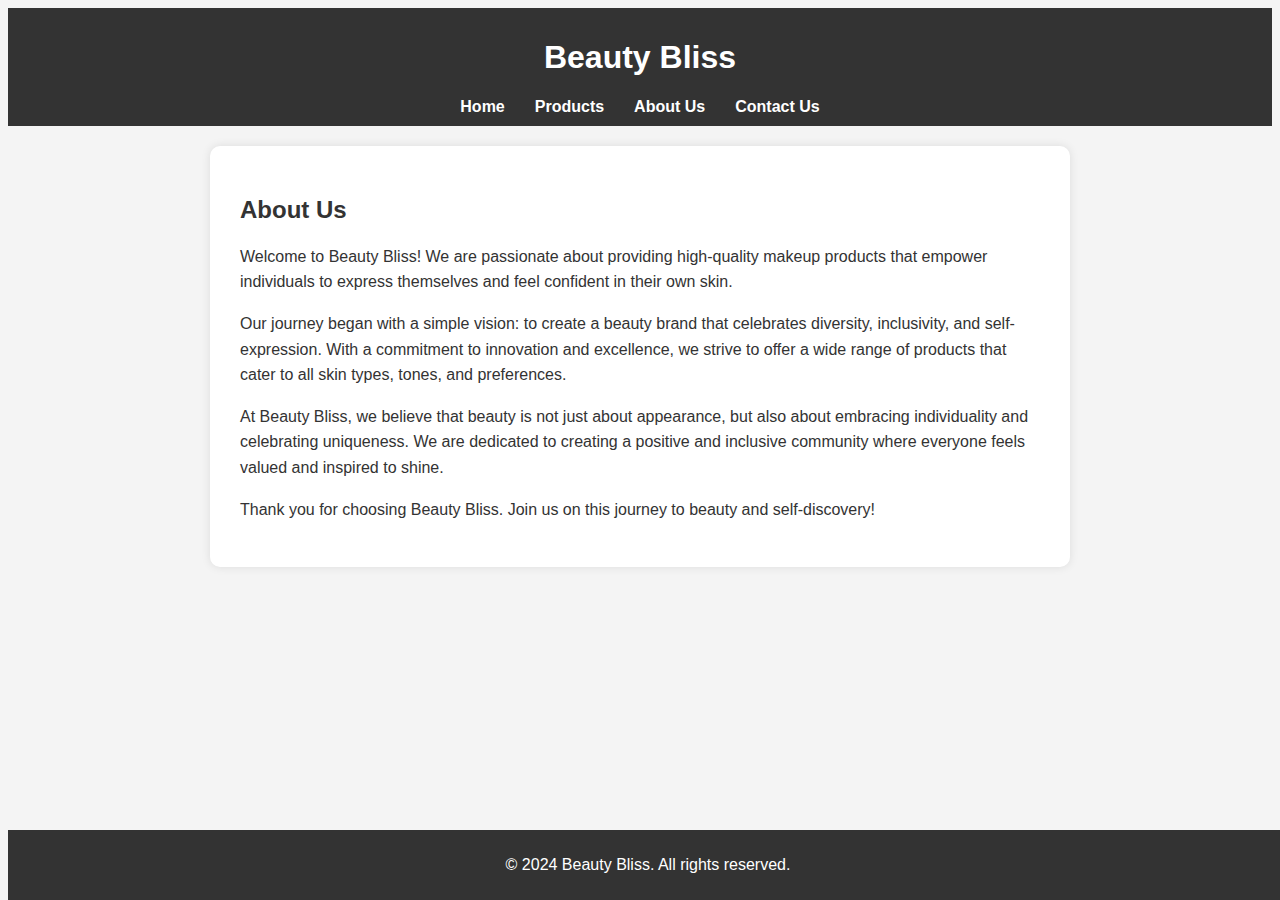
<file: about.html>
<!DOCTYPE html>
<html lang="en">
<head>
    <meta charset="UTF-8">
    <meta name="viewport" content="width=device-width, initial-scale=1.0">
    <title>About Us - Beauty Bliss</title>
    <link rel="stylesheet" href="styles.css">
</head>
<body>
    <header>
        <h1>Beauty Bliss</h1>
        <nav>
            <ul>
                <li><a href="index.html">Home</a></li>
                <li><a href="products.html">Products</a></li>
                <li><a href="about.html">About Us</a></li>
                <li><a href="contact.html">Contact Us</a></li>
            </ul>
        </nav>
    </header>
    <main>
        <section class="about">
            <h2>About Us</h2>
            <p>Welcome to Beauty Bliss! We are passionate about providing high-quality makeup products that empower individuals to express themselves and feel confident in their own skin.</p>
            <p>Our journey began with a simple vision: to create a beauty brand that celebrates diversity, inclusivity, and self-expression. With a commitment to innovation and excellence, we strive to offer a wide range of products that cater to all skin types, tones, and preferences.</p>
            <p>At Beauty Bliss, we believe that beauty is not just about appearance, but also about embracing individuality and celebrating uniqueness. We are dedicated to creating a positive and inclusive community where everyone feels valued and inspired to shine.</p>
            <p>Thank you for choosing Beauty Bliss. Join us on this journey to beauty and self-discovery!</p>
        </section>
    </main>
    <footer>
        <p>&copy; 2024 Beauty Bliss. All rights reserved.</p>
    </footer>
</body>
</html>
</file>
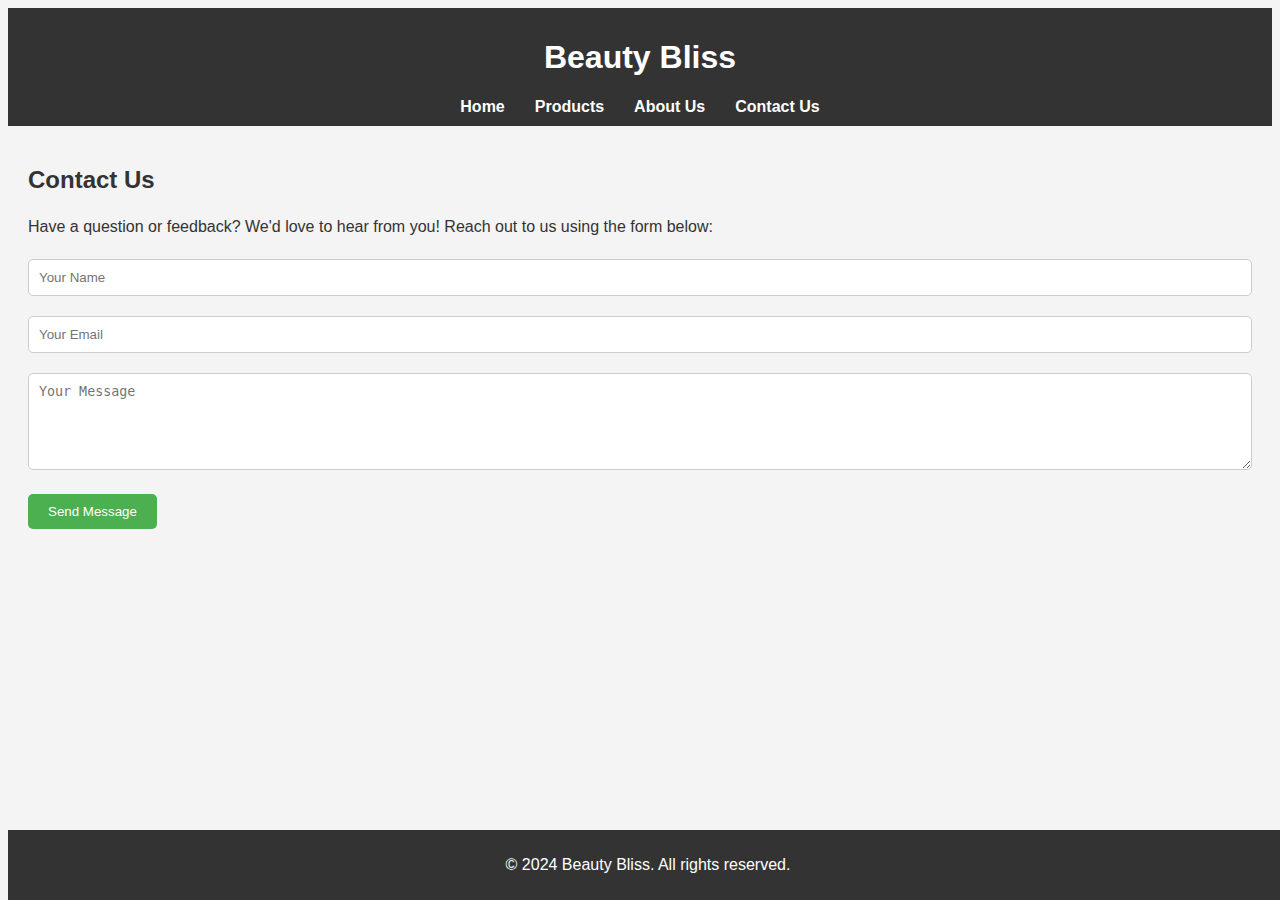
<file: contact.html>
<!DOCTYPE html>
<html lang="en">
<head>
    <meta charset="UTF-8">
    <meta name="viewport" content="width=device-width, initial-scale=1.0">
    <title>Contact Us - Beauty Bliss</title>
    <link rel="stylesheet" href="styles.css">
</head>
<body>
    <header>
        <h1>Beauty Bliss</h1>
        <nav>
            <ul>
                <li><a href="index.html">Home</a></li>
                <li><a href="products.html">Products</a></li>
                <li><a href="about.html">About Us</a></li>
                <li><a href="contact.html">Contact Us</a></li>
            </ul>
        </nav>
    </header>
    <main>
        <section class="contact">
            <h2>Contact Us</h2>
            <p>Have a question or feedback? We'd love to hear from you! Reach out to us using the form below:</p>
            <form id="contactForm" class="contact-form">
                <input type="text" id="name" name="name" placeholder="Your Name">
                <span id="nameError" class="error"></span>
                
                <input type="email" id="email" name="email" placeholder="Your Email">
                <span id="emailError" class="error"></span>

                <textarea id="message" name="message" placeholder="Your Message" rows="5"></textarea>
                <span id="messageError" class="error"></span> <br>
                
                <button type="submit">Send Message</button>
                <p id="successMessage" class="success" style="display:none;">Your message has been sent successfully!</p>
            </form>
        </section>
    </main>
    <footer>
        <p>&copy; 2024 Beauty Bliss. All rights reserved.</p>
    </footer>
    <script src="scripts.js"></script>
</body>
</html>
</file>
<file: styles.css>
#images {
    text-align: left; 
}

.image-container {
    display: inline-block; 
    width: 20%; 
    margin-right: 20px; 
}

.image-container img {
    max-width: 100%; 
    height: auto; 
    border-radius: 8px; 

}
body {
    font-family: Arial, sans-serif;
    margin-bottom: -100px;
    padding: 0;
    background-color: #f4f4f4;
    color: #333;
}

header {
    background-color: #333;
    color: #fff;
    padding: 10px 0;
    text-align: center;
}

header h1 {
    margin: 10;
}

nav ul {
    list-style: none;
    padding: 0;
    display: flex;
    justify-content: center;
    margin: 0;
}

nav ul li {
    margin: 0 15px;
}

nav ul li a {
    color: #fff;
    text-decoration: none;
    font-weight: bold;
}

main {
    padding: 20px;
}

main h2 {
    color: #e91e63;
}

section {
    margin-bottom: 20px;
}

.social-media a {
    margin-right: 15px;
    color: #e91e63;
    text-decoration: none;
    font-weight: bold;
}

footer {
    background-color:#333;
    color: #fff;
    text-align: center;
    padding: 10px 0;
    position: fixed;
    width: 100%;
    bottom: 0;
}

#sale {
    text-align:center; 
}

.sale-icon {
    font-size:60px; 
    color:red; 
    margin-bottom:10px; 
}

.sale-details h2 {
   margin-top:0; 
}

.products {
    display: flex;
    flex-wrap: wrap;
    justify-content: center;
    margin-top: 20px;
}

.product {
    width: 300px;
    margin: 20px;
    padding: 10px;
    border: 1px solid #ccc;
    border-radius: 5px;
    text-align: center;
    display: inline-block; /* Display products in horizontal rows */
    vertical-align: top; /* Align products to the top of the row */
    margin-right: 20px; /* Add space between products */
}

.product img {
    max-width: 100%;
    height: auto;
    border-radius: 5px;
}

.product h2 {
    margin-top: 10px;
    font-size: 1.2em;
}

.product p {
    margin: 10px 0;
    font-size: 1em;
}

.product button {
    background-color: #4CAF50;
    color: white;
    padding: 10px 20px;
    border: none;
    border-radius: 5px;
    cursor: pointer;
    transition: background-color 0.3s;
}

.product button:hover {
    background-color: #45a049;
}

.about {
    background-color: #fff;
    border-radius: 10px;
    box-shadow: 0 0 10px rgba(0, 0, 0, 0.1);
    padding: 30px;
    max-width: 800px;
    margin: 0 auto;
}

.about h2 {
    color: #333;
    margin-bottom: 20px;
}

.about p {
    font-size: 16px;
    line-height: 1.6;
    margin-bottom: 15px;
}

contact {
    background-color: #fff;
    border-radius: 10px;
    box-shadow: 0 0 10px rgba(0, 0, 0, 0.1);
    padding: 30px;
    max-width: 800px;
    margin: 0 auto;
}

.contact h2 {
    color: #333;
    margin-bottom: 20px;
}

.contact p {
    font-size: 16px;
    line-height: 1.6;
    margin-bottom: 20px;
}

.contact-form input,
.contact-form textarea {
    width: 100%;
    padding: 10px;
    margin-bottom: 20px;
    border: 1px solid #ccc;
    border-radius: 5px;
    box-sizing: border-box;
}

.contact-form textarea {
    resize: vertical;
}

.contact-form button {
    background-color: #4CAF50;
    color: #fff;
    border: none;
    border-radius: 5px;
    padding: 10px 20px;
    cursor: pointer;
    transition: background-color 0.3s;
}

.contact-form button:hover {
    background-color: #45a049;
}
.home-page {
    display: flex;
    justify-content: center;
    margin-bottom: 30px;
}
</file>
